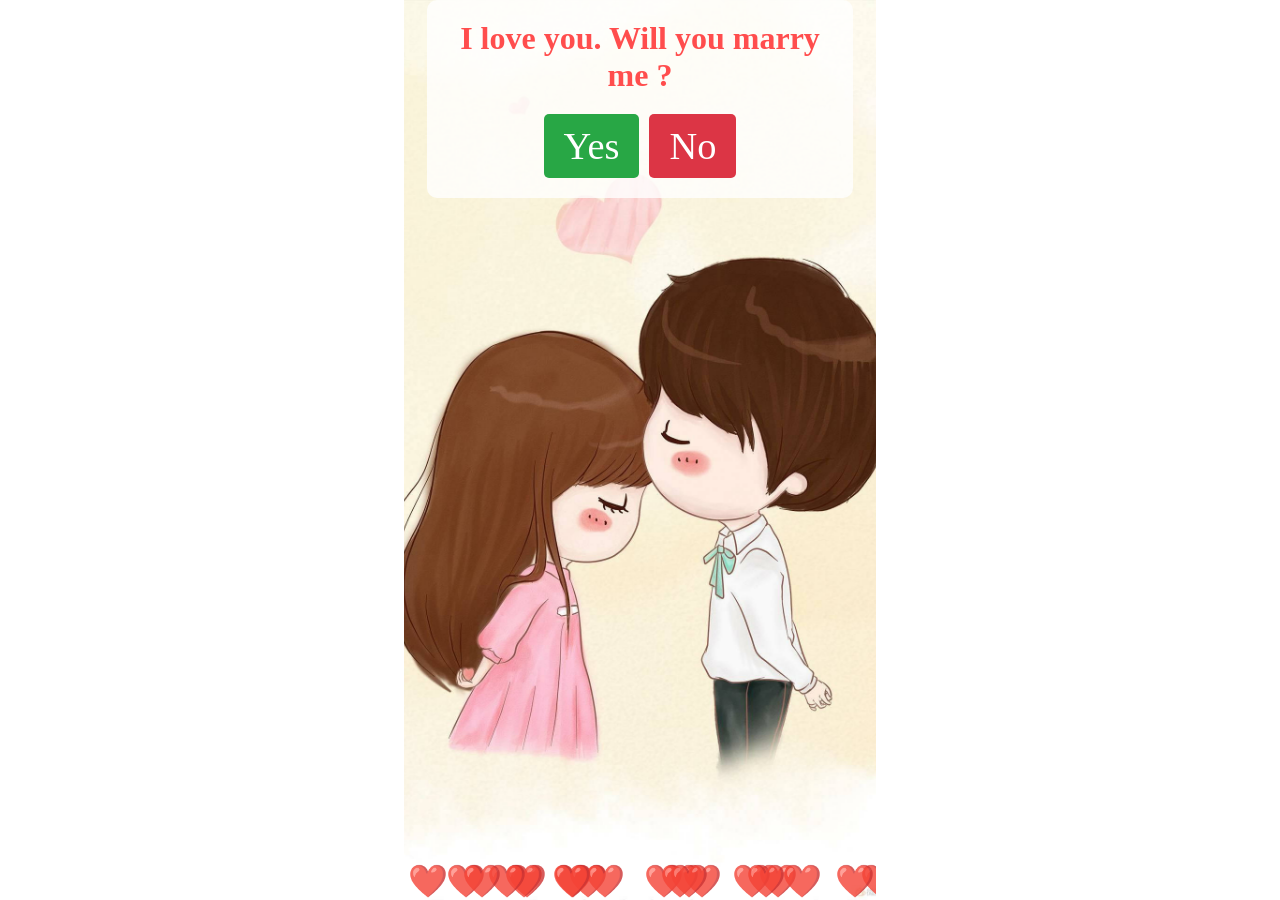
<file: index.html>
<!DOCTYPE html>
<html lang="en">
<head>
    <meta charset="UTF-8">
    <meta name="viewport" content="width=device-width, initial-scale=1.0">
    <title>Proposal Page</title>
    <link rel="stylesheet" href="love.css">
</head>
<body>
    <div class="container">
        <div class="proposal-box">
            <h1>I love you. Will you marry me ? 
            <div class="buttons">
              <button class="button button-yes" onclick="window.location.href='yes.html'">Yes</button>
                <button class="button button-no" onclick="moveNoButton(this)">No</button>
            </div>
            <div class="love-message">You made me the happiest person in the world! ❤️</div>
            <div class="no-response">Please don't leave me alone !! I love you so much .I can't live without you. 🥺💖</div>
        </div>
        <div class="love-signs" id="loveSigns"></div>
    </div>

    <script src="love.js"></script>
</body>
</html>
</file>
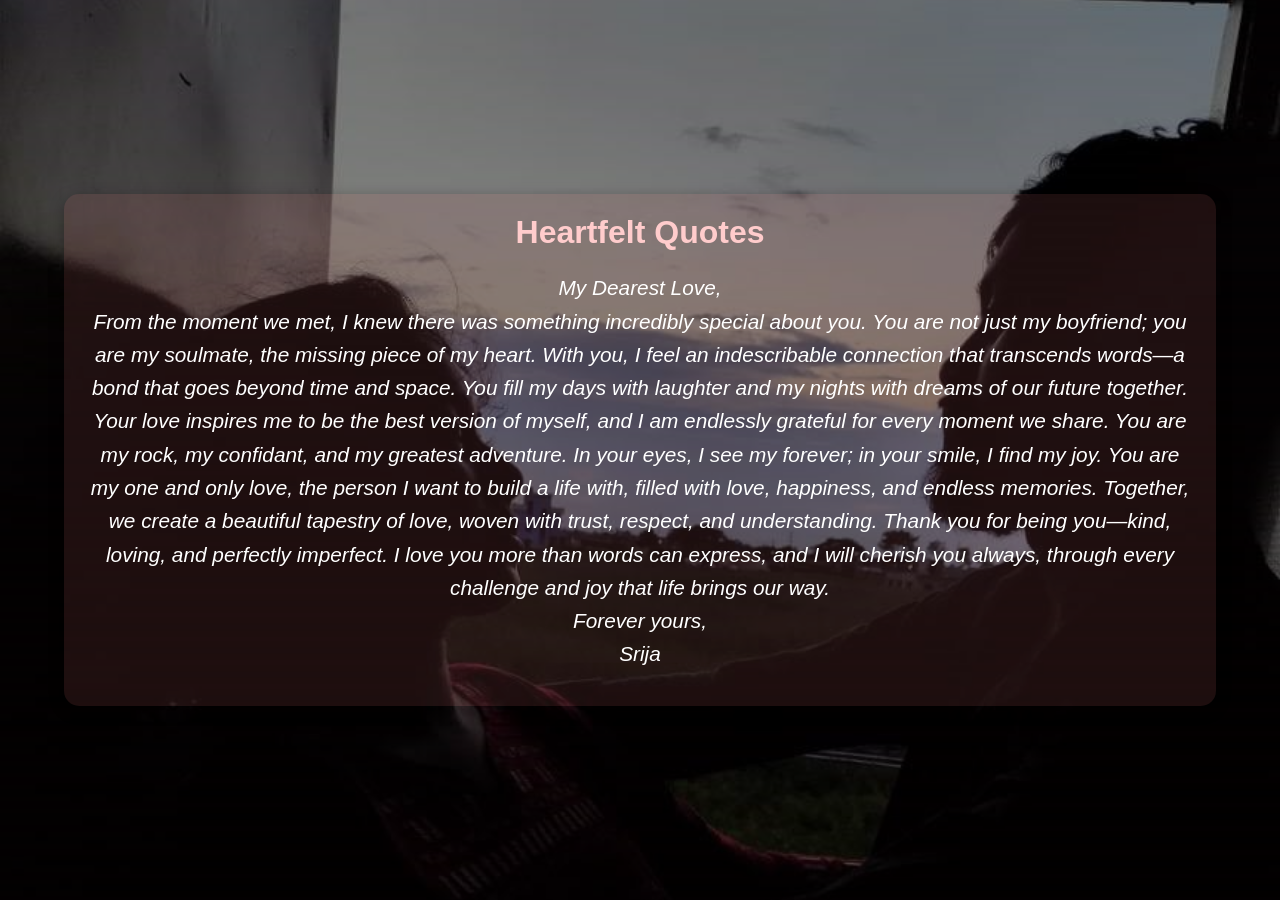
<file: yes.html>
<!DOCTYPE html>
<html lang="en">
<head>
    <meta charset="UTF-8">
    <meta name="viewport" content="width=device-width, initial-scale=1.0">
    <title>Love Quotes</title>
    <style>
        * {
            margin: 0;
            padding: 0;
            box-sizing: border-box;
        }

        body, html {
            height: 100%;
            display: flex;
            justify-content: center;
            align-items: center;
            font-family: 'Arial', sans-serif;
            color: #ffffff;
            background-image: url('usss.jpg'); 
            background-size: cover;
            background-position: center;
            position: relative;
        }

        
        .overlay {
            position: absolute;
            top: 0;
            left: 0;
            width: 100%;
            height: 100%;
            background: rgba(0, 0, 0, 0.5);
            z-index: 1;
        }

        .quote-container {
            position: relative;
            z-index: 2;
            max-width: 90%;
            text-align: center;
            padding: 20px;
            background: rgba(189, 93, 93, 0.15);
            border-radius: 15px;
            box-shadow: 0px 4px 15px rgba(0, 0, 0, 0.3);
            animation: fadeIn 2s ease-in-out;
        }

        .quote-container h1 {
            font-size: 2em;
            margin-bottom: 20px;
            color: #ffcccc;
        }

        .quote {
            font-size: 1.3em;
            font-style: italic;
            line-height: 1.6;
            margin-bottom: 15px;
        }

        
        @keyframes floatUp {
            0% {
                transform: translateY(100%);
                opacity: 0;
            }
            50% {
                opacity: 1;
            }
            100% {
                transform: translateY(-100%);
                opacity: 0;
            }
        }

        .floating-hearts {
            position: absolute;
            width: 100%;
            height: 100%;
            overflow: hidden;
            z-index: 0;
            pointer-events: none;
        }

        .heart {
            position: absolute;
            bottom: 0;
            font-size: 1.5em;
            color: #ff6699;
            animation: floatUp 7s linear infinite;
            opacity: 0;
        }

        
        @keyframes fadeIn {
            from { opacity: 0; }
            to { opacity: 1; }
        }

        
        @media (max-width: 768px) {
            .quote-container h1 {
                font-size: 1.5em;
            }

            .quote {
                font-size: 1.1em;
            }
        }

        @media (max-width: 480px) {
            .quote-container h1 {
                font-size: 1.3em;
            }

            .quote {
                font-size: 1em;
            }

            .quote-container {
                padding: 15px;
            }
        }
    </style>
</head>
<body>
    <div class="overlay"></div>

    <div class="quote-container">
        <h1>Heartfelt Quotes</h1>
        <div class="quote">
           My Dearest Love,<br>

            From the moment we met, I knew there was something incredibly special about you. You are not just my boyfriend; you are my soulmate, the missing piece of my heart. With you, I feel an indescribable connection that transcends words—a bond that goes beyond time and space.
            
            You fill my days with laughter and my nights with dreams of our future together. Your love inspires me to be the best version of myself, and I am endlessly grateful for every moment we share. You are my rock, my confidant, and my greatest adventure.
            
            In your eyes, I see my forever; in your smile, I find my joy. You are my one and only love, the person I want to build a life with, filled with love, happiness, and endless memories. Together, we create a beautiful tapestry of love, woven with trust, respect, and understanding.
            
            Thank you for being you—kind, loving, and perfectly imperfect. I love you more than words can express, and I will cherish you always, through every challenge and joy that life brings our way.
            <br>
            Forever yours,<br>
            Srija
        </div>
    </div>

    <div class="floating-hearts" id="heartsContainer"></div>

    <script>
        
        function createHearts() {
            const heartsContainer = document.getElementById('heartsContainer');
            for (let i = 0; i < 15; i++) {
                const heart = document.createElement('div');
                heart.classList.add('heart');
                heart.textContent = '❤️';
                heart.style.left = `${Math.random() * 100}%`;
                heart.style.animationDuration = `${Math.random() * 5 + 5}s`;
                heart.style.fontSize = `${Math.random() * 2 + 1}em`;
                heartsContainer.appendChild(heart);
            }
        }

        createHearts();
    </script>
</body>
</html>
</file>
<file: love.css>
* {
            box-sizing: border-box;
            margin: 0;
            padding: 0;
            font-family: 'Times New Roman', Times, serif;
        }

        body, html {
            height: 100%;
            overflow: hidden;
            display: flex;
            justify-content: center;
            align-items: center;
            
        }

        .container {
            text-align: center;
            position: relative;
            width: 100%;
            height: 100%;
            background-image: url('lovee.jpg'); 
            background-size: cover;
            background-position: center;
        }

        .proposal-box {
            background: rgba(255, 255, 255, 0.8);
            padding: 20px;
            border-radius: 10px;
            display: inline-block;
            max-width: 90%;
        }

        .proposal-box h1 {
            font-size: 2em;
            color: #ff4d4d;
        }

        .proposal-box img {
            width: 50px;
            vertical-align: middle;
        }

        .buttons {
            margin-top: 20px;
            display: flex;
            gap: 10px;
            justify-content: center;
        }

        .button {
            padding: 10px 20px;
            font-size: 1.2em;
            cursor: pointer;
            border-radius: 5px;
            border: none;
            transition: transform 0.3s;
        }

        .button-yes {
            background-color: #28a745;
            color: white;
        }

        .button-no {
            background-color: #dc3545;
            color: white;
        }

        .love-message, .no-response {
            display: none;
            font-size: 1.5em;
            color: #ff4d4d;
            margin-top: 20px;
        }

        
        @keyframes floatUp {
            0% {
                transform: translateY(100%);
                opacity: 0;
            }
            50% {
                opacity: 1;
            }
            100% {
                transform: translateY(-100%);
                opacity: 0;
            }
        }

        .love-signs {
            position: absolute;
            top: 0;
            left: 0;
            width: 100%;
            height: 100%;
            pointer-events: none;
            overflow: hidden;
        }

        .heart {
            position: absolute;
            bottom: 0;
            font-size: 2em;
            color: rgba(255, 0, 102, 0.8);
            animation: floatUp 5s linear infinite;
        }

        @media (max-width: 768px) {
            .proposal-box h1 {
                font-size: 1.5em;
            }

            .button {
                padding: 8px 16px;
                font-size: 1em;
            }
        }
</file>
